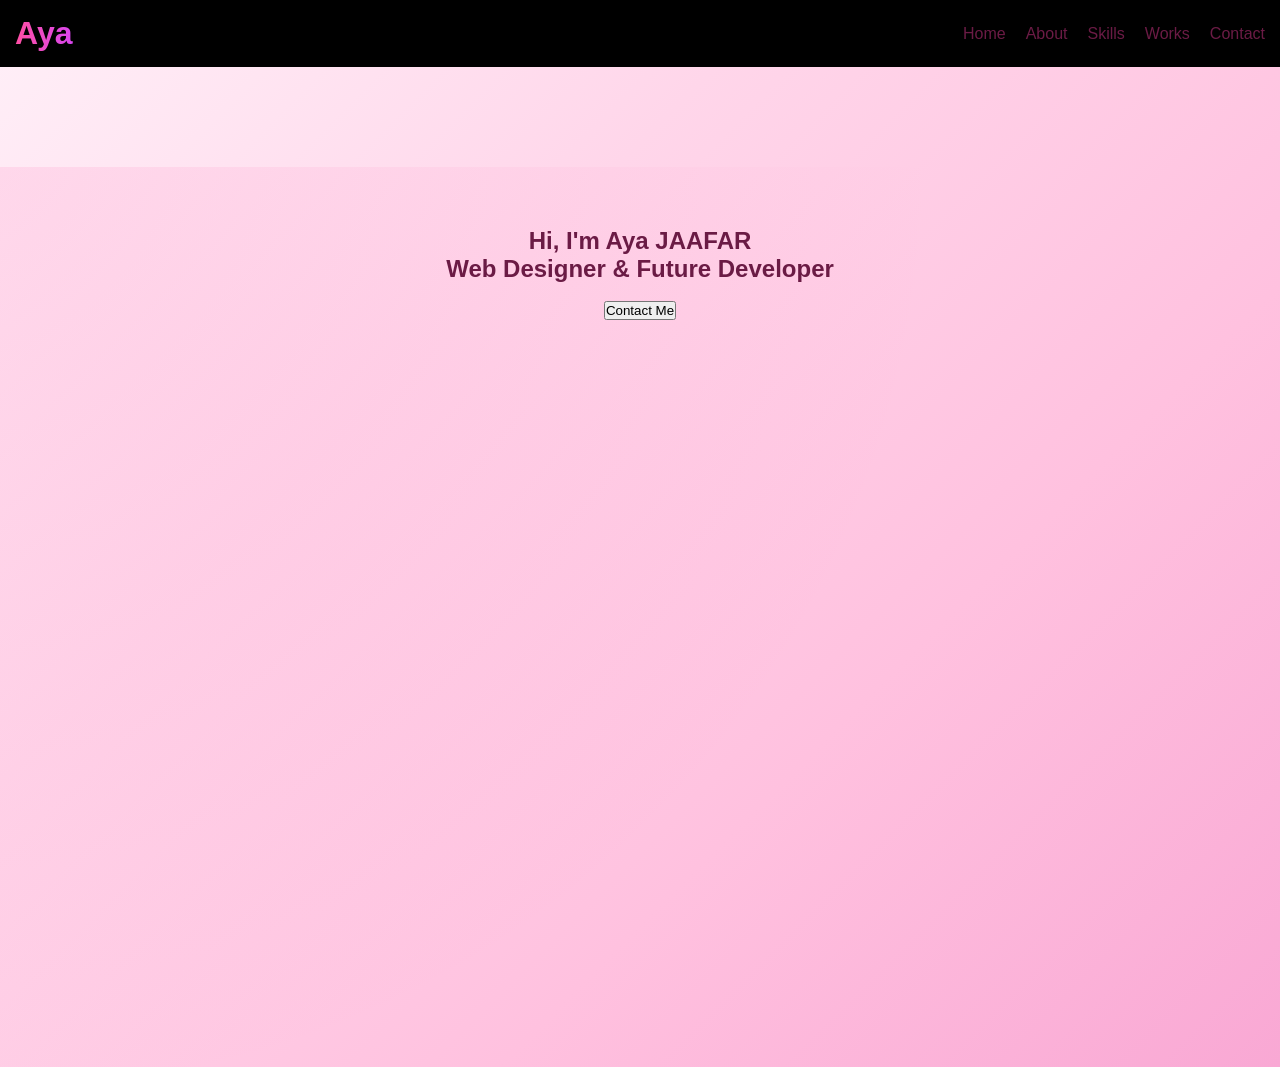
<file: aya.html>
<!DOCTYPE html>
<html lang="en">
<head>
<meta charset="UTF-8">
<title>Aya Portfolio</title>

<link rel="stylesheet" href="style.css">

<style>
section {
    display: none;
    padding: 60px;
}

section.active {
    display: block;
}

.navigation {
    display: flex;
    justify-content: space-between;
    background: black;
    color: white;
    padding: 15px;
}

.navigation ul {
    display: flex;
    gap: 20px;
    list-style: none;
}

.navigation a {
    color: white;
    text-decoration: none;
}

.hero {
    display: block;
    text-align: center;
    margin-top: 100px;
}
</style>

</head>

<body>

<nav class="navigation">
    <h2 class="logo">Aya</h2>
    <ul>
        <li><a href="#" onclick="showSection('home')">Home</a></li>
        <li><a href="#" onclick="showSection('AboutMe')">About</a></li>
        <li><a href="#" onclick="showSection('Skills')">Skills</a></li>
        <li><a href="#" onclick="showSection('Works')">Works</a></li>
        <li><a href="#" onclick="showSection('ContactMe')">Contact</a></li>
    </ul>
</nav>

<!-- HOME -->
<section id="home" class="active hero">
    <h1>Hi, I'm Aya JAAFAR <br> Web Designer & Future Developer</h1>
    <br>
    <button onclick="showSection('ContactMe')">Contact Me</button>
</section>

<!-- ABOUT -->
<section id="AboutMe">
    <h2>About Me</h2>
    <p>
    My name is Aya JAAFAR, I'm 18 years old, and I'm a passionate Graphic designer learning Web Development.
    </p>
</section>

<!-- SKILLS -->
<section id="Skills">
    <h2>My Skills</h2>
    <div>Graphic Design</div>
    <div>Web Development</div>
    <div>Content Creation</div>
</section>

<!-- WORKS -->
<section id="Works">
    <h2>My Works</h2>
    <img src="images/baskrtball.jpg" width="200">
    <img src="images/bugatti.jpg" width="200">
    <img src="images/resteau.jpg" width="200">
</section>

<!-- CONTACT -->
<section id="ContactMe">
    <h2>Contact Me</h2>

    <form onsubmit="sendMessage(event)">
        <input type="text" placeholder="Your Name" required><br><br>
        <input type="email" placeholder="Your Email" required><br><br>
        <textarea placeholder="Your Message" required></textarea><br><br>
        <button type="submit">Send</button>
    </form>

    <p id="msg"></p>
</section>

<script>
function showSection(id) {
    let sections = document.querySelectorAll("section");
    sections.forEach(sec => sec.classList.remove("active"));

    document.getElementById(id).classList.add("active");
}

function sendMessage(e) {
    e.preventDefault();
    document.getElementById("msg").innerText = "Message sent!";
}
</script>

</body>
</html>
</file>
<file: style.css>
/* ===========================
   RESET & GLOBAL
=========================== */

*{
    margin:0;
    padding:0;
    box-sizing:border-box;
    font-family:"Poppins",sans-serif;
}

html{
    scroll-behavior:smooth;
}

body{
    color:#6b1b45;
    overflow-x:hidden;
    background:linear-gradient(135deg,#fff0f8,#ffd6ea,#ffc1df,#f9a8d4);
}

/* ===========================
   SECTIONS GLOBAL
=========================== */

section{
    min-height:100vh;
    padding:120px 8% 80px;
    scroll-margin-top:90px;
}

/* ===========================
   HEADER
=========================== */

header{
    position:fixed;
    top:0;
    left:0;
    width:100%;
    background:rgba(255,240,248,.8);
    backdrop-filter:blur(12px);
    z-index:1000;
    border-bottom:1px solid rgba(255,79,163,.2);
}

.navigation{
    display:flex;
    justify-content:space-between;
    align-items:center;
    padding:20px 8%;
}

.logo{
    font-size:2rem;
    font-weight:800;
    background:linear-gradient(90deg,#ff4fa3,#d946ef);
    -webkit-background-clip:text;
    -webkit-text-fill-color:transparent;
}

.navigation ul{
    display:flex;
    gap:30px;
    list-style:none;
}

.navigation ul li a{
    text-decoration:none;
    color:#7a2b55;
    font-weight:500;
    transition:.3s;
}

.navigation ul li a:hover{
    color:#ff4fa3;
}

/* ===========================
   HERO
=========================== */

.hero{
    display:flex;
    justify-content:space-between;
    align-items:center;
    gap:60px;
    flex-wrap:wrap;
    background:radial-gradient(circle at top left,rgba(255,79,163,.12),transparent 60%);
}

.hero-text{
    flex:1;
    min-width:300px;
}

.hero-text h1{
    font-size:3rem;
    line-height:1.3;
    color:#6b1b45;
}

.btn{
    display:inline-block;
    margin-top:25px;
    padding:14px 35px;
    border-radius:30px;
    background:linear-gradient(90deg,#ff4fa3,#d946ef);
    color:white;
    text-decoration:none;
    font-weight:600;
    transition:.3s;
}

.btn:hover{
    transform:scale(1.05);
    box-shadow:0 10px 25px rgba(255,79,163,.35);
}

/* image fix */
.hero-image{
    width:340px;
    height:420px;
    border-radius:20px;
    overflow:hidden;
    background:linear-gradient(180deg,#ffc1df,#f472b6);
}

.hero-image img{
    width:100%;
    height:100%;
    object-fit:cover;
}
/* ===========================
   ABOUT
=========================== */

.AboutMe{
    display:flex;
    justify-content:center;
    align-items:center;
    gap:60px;
    flex-wrap:wrap;
    background:radial-gradient(circle at bottom right,rgba(255,79,163,.10),transparent 60%);
}

.AboutMe img{
    width:300px;
    height:380px;
    border-radius:20px;
    object-fit:cover;
    border:3px solid rgba(255,255,255,.6);
    box-shadow:0 20px 40px rgba(255,79,163,.2);
}

.AboutMe div{
    flex:1;
    min-width:300px;
}

.AboutMe h2{
    font-size:2.3rem;
    background:linear-gradient(90deg,#ff4fa3,#d946ef);
    -webkit-background-clip:text;
    -webkit-text-fill-color:transparent;
    margin-bottom:20px;
}

.AboutMe p{
    color:#6b1b45;
    line-height:1.8;
}

/* ===========================
   SKILLS
=========================== */

.Skills{
    display:flex;
    flex-direction:column;
    justify-content:center;
    align-items:center;
    text-align:center;
    background:radial-gradient(circle at top,rgba(255,79,163,.08),transparent 60%);
}

.Skills h2{
    font-size:2.3rem;
    background:linear-gradient(90deg,#ff4fa3,#d946ef);
    -webkit-background-clip:text;
    -webkit-text-fill-color:transparent;
    margin-bottom:40px;

    .aboutMe h2{
    position: relative;
    display: inline-block;
    color: #e91e63;
    margin-bottom: 25px;

}
}

.cards{
    display:flex;
    justify-content:center;
    gap:30px;
    flex-wrap:wrap;
}

.card{
    width:320px;
    padding:30px;
    border-radius:20px;
    background:rgba(255,255,255,.4);
    backdrop-filter:blur(15px);
    border:1px solid rgba(255,255,255,.6);
    transition:.3s;
}

.card:hover{
    transform:translateY(-10px);
    box-shadow:0 20px 40px rgba(255,79,163,.25);
}

.card h3{
    color:#ff4fa3;
    margin-bottom:15px;
}

.card p{
    color:#6b1b45;
    line-height:1.7;
}

/* ===========================
   WORKS
=========================== */

.Works{
    display:flex;
    flex-direction:column;
    align-items:center;
    text-align:center;
    background:radial-gradient(circle at center,rgba(255,79,163,.08),transparent 60%);
}

.Works h2{
    font-size:2.3rem;
    background:linear-gradient(90deg,#ff4fa3,#d946ef);
    -webkit-background-clip:text;
    -webkit-text-fill-color:transparent;
    margin-bottom:40px;
}

.gallery{
    display:grid;
    grid-template-columns:repeat(auto-fit,minmax(260px,1fr));
    gap:25px;
    width:100%;
}

.gallery img{
    width:100%;
    height:280px;
    object-fit:contain;
    border-radius:20px;
    transition:.3s;
    border:2px solid rgba(255,255,255,.5);
}

.gallery img:hover{
    transform:scale(1.03);
    box-shadow:0 15px 35px rgba(255,79,163,.25);
}

/* ===========================
   CONTACT
=========================== */

.Contact{
    display:flex;
    flex-direction:column;
    align-items:center;
    text-align:center;
    background:radial-gradient(circle at left,rgba(255,79,163,.08),transparent 60%);
}

.Contact h2{
    font-size:2.3rem;
    background:linear-gradient(90deg,#ff4fa3,#d946ef);
    -webkit-background-clip:text;
    -webkit-text-fill-color:transparent;
    margin-bottom:25px;
}

.Contact form{
    width:100%;
    max-width:550px;
    display:flex;
    flex-direction:column;
    gap:18px;
}

.Contact input,
.Contact textarea{
    padding:15px;
    border-radius:12px;
    border:1px solid rgba(255,255,255,.6);
    background:rgba(255,255,255,.5);
    outline:none;
    color:#6b1b45;
}

.Contact input:focus,
.Contact textarea:focus{
    border-color:#ff4fa3;
    box-shadow:0 0 12px rgba(255,79,163,.25);
}

.Contact button{
    padding:15px;
    border:none;
    border-radius:12px;
    background:linear-gradient(90deg,#ff4fa3,#d946ef);
    color:white;
    font-weight:600;
    cursor:pointer;
    transition:.3s;
}

.Contact button:hover{
    transform:translateY(-3px);
    box-shadow:0 10px 25px rgba(255,79,163,.25);
}

/* ===========================
   FOOTER
=========================== */

footer{
    text-align:center;
    padding:25px;
    background:rgba(255,240,248,.6);
    border-top:1px solid rgba(255,79,163,.15);
    color:#7a2b55;
}

/* ===========================
   RESPONSIVE
=========================== */

@media (max-width:768px){

    .hero{
        flex-direction:column-reverse;
        text-align:center;
    }

    .hero-text h1{
        font-size:2.2rem;
    }

    .cards{
        flex-direction:column;
        align-items:center;
    }

    .card{
        width:100%;
        max-width:350px;
    }

    .AboutMe{
        flex-direction:column;
        text-align:center;
    }

    .AboutMe img{
        width:240px;
        height:300px;
    }
}


.card, .hero-image, .AboutMe img{
    border:2px solid #ff4fa3;
    animation:pulse 2s infinite;
}

@keyframes pulse{
    0%{box-shadow:0 0 0 0 rgba(255,79,163,.4);}
    70%{box-shadow:0 0 20px 10px rgba(255,79,163,0);}
    100%{box-shadow:0 0 0 0 rgba(255,79,163,0);}
}



/* ===========================
   NAVBAR
=========================== */

header{
    position:fixed;
    top:0;
    left:0;
    width:100%;
    background:rgba(255,240,248,.85);
    backdrop-filter:blur(12px);
    border-bottom:1px solid rgba(255,79,163,.2);
    z-index:1000;
}

.navigation{
    width:100%;
    max-width:1400px;
    margin:auto;
    padding:18px 8%;
    display:flex;
    align-items:center;
    justify-content:space-between;
}

.logo{
    font-size:2rem;
    font-weight:800;
    text-decoration:none;
    background:linear-gradient(90deg,#ff4fa3,#d946ef);
    -webkit-background-clip:text;
    -webkit-text-fill-color:transparent;
}

.navigation ul{
    display:flex;
    align-items:center;
    gap:35px;
    list-style:none;
}

.navigation ul li{
    list-style:none;
}

.navigation ul li a{
    text-decoration:none;
    color:#6b1b45;
    font-weight:500;
    transition:.3s;
    position:relative;
}

.navigation ul li a::after{
    content:"";
    position:absolute;
    left:0;
    bottom:-6px;
    width:0;
    height:2px;
    background:#ff4fa3;
    transition:.3s;
}

.navigation ul li a:hover{
    color:#ff4fa3;
}

.navigation ul li a:hover::after{
    width:100%;
}

.menu-toggle{
    display:none;
    font-size:28px;
    cursor:pointer;
    color:#ff4fa3;
}

/* ===========================
   RESPONSIVE
=========================== */

@media (max-width:768px){

    .menu-toggle{
        display:block;
    }

    .navigation ul{
        display:none;
        position:absolute;
        top:80px;
        left:0;
        width:100%;
        background:rgba(255,240,248,.98);
        backdrop-filter:blur(15px);
        flex-direction:column;
        padding:25px 0;
        gap:20px;
    }

    .navigation ul.active{
        display:flex;
    }
}


.aboutMe h2{
    position: relative;
    display: inline-block;
    color: #e91e63;
    margin-bottom: 25px;
}

.h2::after{
    content: "";
    position: absolute;
    left: 0;
    bottom: -8px;
    width: 70px;      /* طول الخط */
    height: 2px;      /* سماكة الخط */
    background: #e91e63;
    border-radius: 10px;
}

/* ===========================
   SOCIAL ICONS
=========================== */

.social-icons{
    display:flex;
    justify-content:center;
    align-items:center;
    gap:25px;
    margin:40px 0;
}

.social-icons a{
    width:60px;
    height:60px;
    display:flex;
    justify-content:center;
    align-items:center;
    text-decoration:none;

    font-size:28px;
    color:#ff4fa3;

    background:rgba(255,255,255,.8);
    border:2px solid #ff4fa3;
    border-radius:50%;

    transition:all .4s ease;
}

.social-icons a:hover{
    background:#ff4fa3;
    color:white;

    transform:translateY(-8px) scale(1.15);
    box-shadow:
        0 0 15px #ff4fa3,
        0 0 35px rgba(255,79,163,.6);
}
.social-icons{
    display: flex;
    justify-content: center;
    gap: 20px;
    margin: 40px 0;
}

.social-icons img{
    width: 45px;
    height: 45px;
    object-fit: contain;
    transition: 0.3s ease;
}

.social-icons img:hover{
    transform: scale(1.2);
}

/* Animation */
.social-icons a{
    animation:float 3s ease-in-out infinite;
}

.social-icons a:nth-child(2){
    animation-delay:.3s;
}

@keyframes float{
    0%,100%{
        transform:translateY(0);
    }
    50%{
        transform:translateY(-6px);
    }
}
</file>
